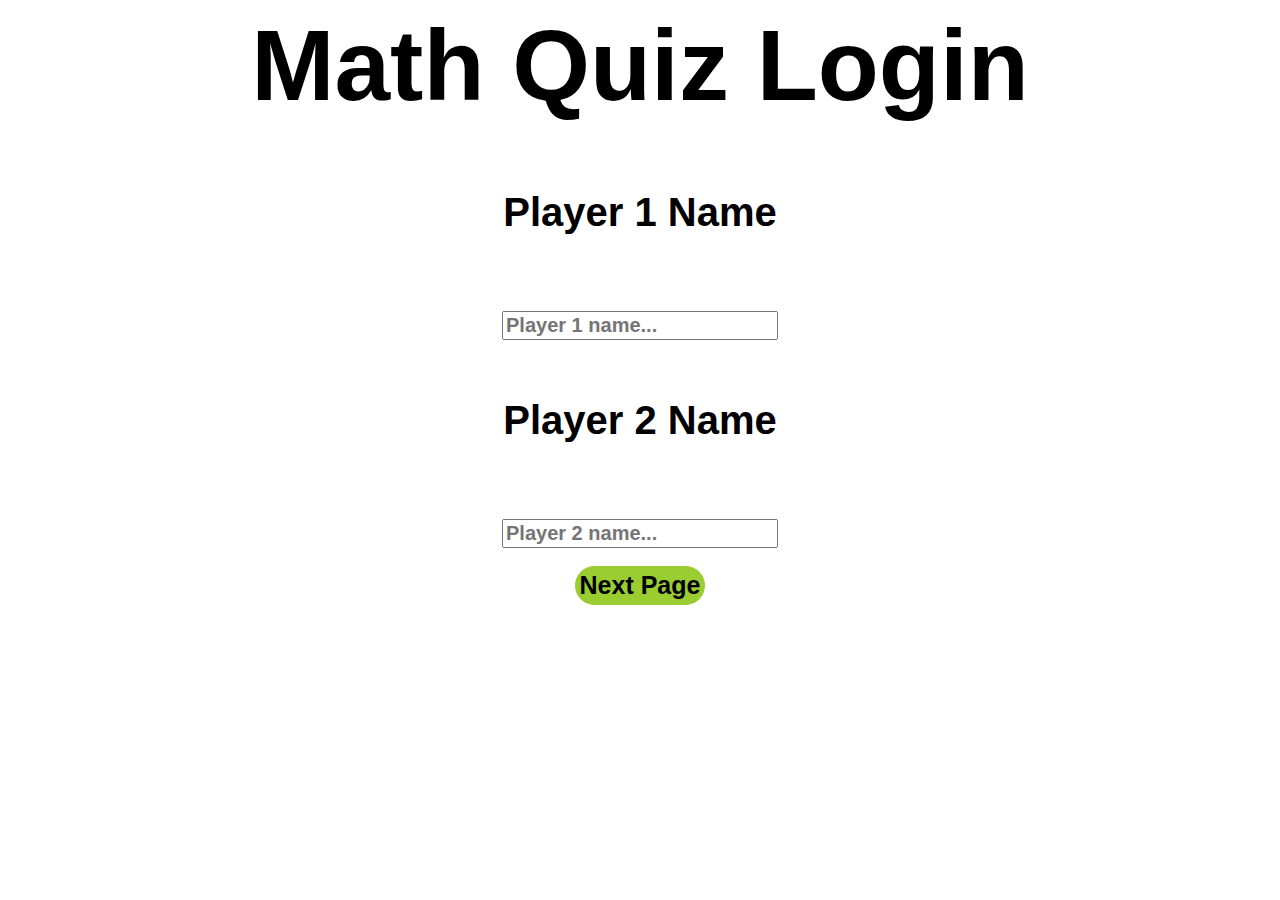
<file: index.html>
<html>
    <head>
        <title>Math Quiz Login</title>
        <link rel = "shortcut icon" href = "login_logo.png">
        <link rel = "stylesheet" href = "login.css">
    </head>
    <body>
        <h1>Math Quiz Login</h1>
        <h3 id = "title">Player 1 Name</h3>
        <br>
        <br>
        <input type = "text" id = "player_1" placeholder="Player 1 name...">
        <br>
        <br>
        <h3 id = "title">Player 2 Name</h3>
        <br>
        <br>
        <input type = "text" id = "player_2" placeholder="Player 2 name...">
        <br>
        <br>
        <button type="submit" onclick="next_page()">Next Page</button>
        <script src = "login.js"></script>
    </body>
</html>
</file>
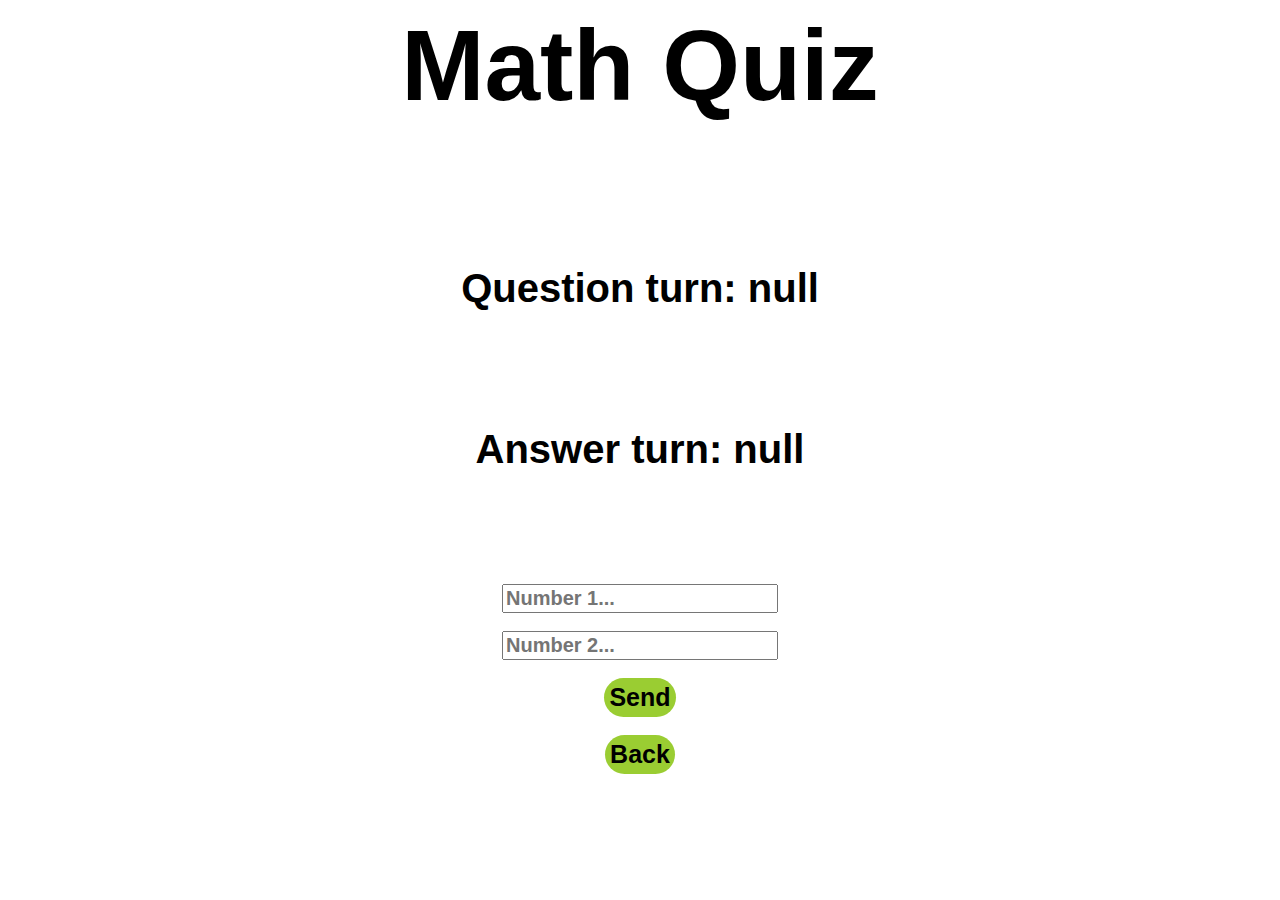
<file: question.html>
<html>
    <head>
        <title>Math Quiz Question</title>
        <link rel = "shortcut icon" href = "confrimed.jpg">
        <link rel = "stylesheet" href = "login.css">
    </head>
    <body onload="turn_display()">
        <h1>Math Quiz</h1>
        <br>
        <br>
        <div id = "question">

        </div>
        <br>
        <br>
        <div id = "answer">

        </div>
        <br>
        <br>
        <div id = "output">

        </div>
        <br>
        <br>
        <input type = "text" id = "num_1" placeholder="Number 1...">
        <br>
        <br>
        <input type = "text" id = "num_2" placeholder="Number 2...">
        <br>
        <br>
        <button type="submit" onclick="send()">Send</button>
        <br>
        <br>
        <button type = "reset" onclick="back()">Back</button>
        <script src = "question.js"></script>
    </body>
</html>
</file>
<file: login.css>
body {
    background-color: white;
    text-align: center;
}

h1 {
    font-size: 100px;
    color: black;
    font-family: arial;
    font-weight: bolder;
}

h3 {
    font-size: 40px;
    color: black;
    font-family: arial;
    font-weight: 600;
}

input {
    font-size: 20px;
    color: black;
    font-family: arial;
    font-weight: 600;
}

button {
    font-size: 25px;
    color: black;
    font-family: arial;
    font-weight: 600;
    background-color: yellowgreen;
    border-radius: 20px;
    border-width: 0px;
    padding: 5px;
}

button:hover {
    font-size: 25.7px;
    padding: 5px;
    cursor: pointer;
    color: darkgreen;
}
</file>
